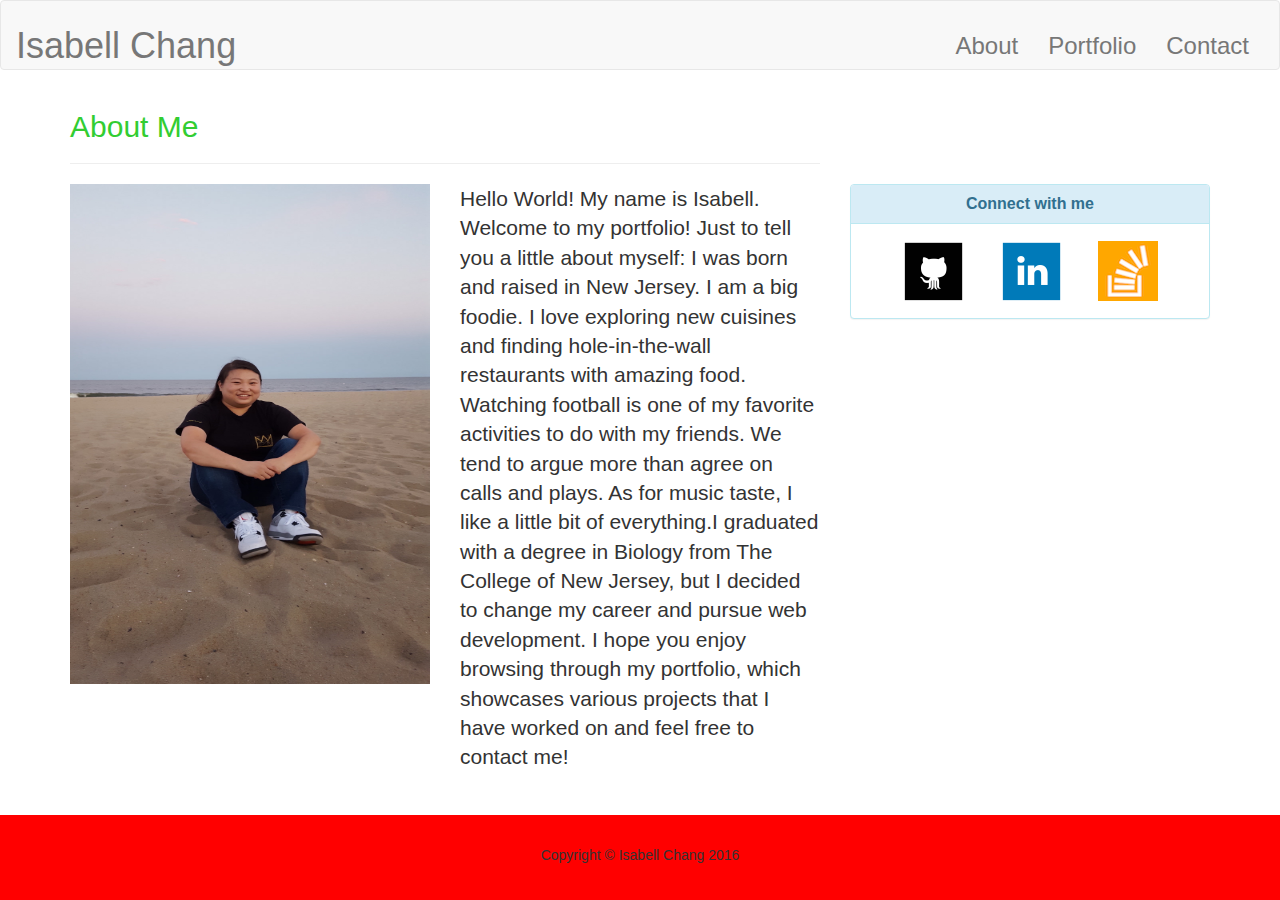
<file: index.html>
<!Doctype html>
<html>
	<head>
		<title>Portfolio</title>
		<meta charset="utf-8">
		<meta name="viewport" content="width=device-width, initial-scale=1">
		<link rel="stylesheet" href="https://maxcdn.bootstrapcdn.com/bootstrap/3.3.7/css/bootstrap.min.css" integrity="sha384-BVYiiSIFeK1dGmJRAkycuHAHRg32OmUcww7on3RYdg4Va+PmSTsz/K68vbdEjh4u" crossorigin="anonymous">
		<link rel="stylesheet" type="text/css" href="https://bootswatch.com/superhero/bootstrap.min.css">
		<link rel="stylesheet" type="text/css" href="assets/css/style.css">
		<script src="https://ajax.googleapis.com/ajax/libs/jquery/1.12.4/jquery.min.js"></script>
  		<script src="http://maxcdn.bootstrapcdn.com/bootstrap/3.3.7/js/bootstrap.min.js"></script>
	</head>
	<body>
		<header>
			<nav class="navbar navbar-default">
  				<div class="container-fluid">
    				<div class="navbar-header">
      					<button type="button" class="navbar-toggle collapsed" data-toggle="collapse" data-target="#bs-example-navbar-collapse-1">
        				<span class="sr-only">Toggle navigation</span>
        				<span class="icon-bar"></span>
        				<span class="icon-bar"></span>
        				<span class="icon-bar"></span>
      					</button>
      					<a class="navbar-brand" href="index.html">Isabell Chang</a>
    				</div>

    				<div class="collapse navbar-collapse" id="bs-example-navbar-collapse-1">
        			<ul class="nav navbar-nav navbar-right">
        				<li><a href="index.html">About</a></li>
        				<li><a href="portfolio.html">Portfolio</a></li>
        				<li><a href="contact.html">Contact</a></li>
      				</ul>
     				
    				</div>
			</nav>
		</header>
			<div class="container">
				<div class="row">
					<div class="col-md-8">
						<h2>About Me</h2><hr>
					</div>
					<div class="col-md-4">
					</div>
					<div class="col-md-4">
					</div>
				</div>
				<div class="row">
					<div class="col-md-4">
						<img class="img-responsive" src="assets/images/portfolio-image2.jpg" alt="Isabell" id="self" class="col-md-6"/>
					</div>
					<div class="col-md-4">	
						<p class="lead">Hello World! My name is Isabell. Welcome to my portfolio! Just to tell you a little about myself: I was born and raised in New Jersey. I am a big foodie. I love exploring new cuisines and finding hole-in-the-wall restaurants with amazing food. Watching football is one of my favorite activities to do with my friends. We tend to argue more than agree on calls and plays. As for music taste, I like a little bit of everything.I graduated with a degree in Biology from The College of New Jersey, but I decided to change my career and pursue web development. I hope you enjoy browsing through my portfolio, which showcases various projects that I have worked on and feel free to contact me!</p>
					</div>

					<div class="col-md-4 text-center">
						<div class="panel panel-info">
  						<div class="panel-heading">
    					<h3 class="panel-title text-center"><strong>Connect with me</strong></h3>
  						</div>
  						<div class="panel-body" align="center">
    						<a href="https://github.com/ychang21"><img src="assets/images/github.png" alt="github"/></a>
    					</div>
  						
    					<div class="panel-body">
    						<a href="https://www.linkedin.com/in/isabellhchang"><img src="assets/images/linkedin.png" alt="linkedin"/></a></div>
  						<div class="panel-body">
    						<a href="http://stackoverflow.com/users/6435873/ychang21"><img src="assets/images/stackoverflow.png" alt="stackoverflow"/></a></div>
  					
						</div>
					</div>
					</div>
				</div>
		<footer class="text-center">
            <div class="container-fluid">
                <div class="row">
                    <div class="container-fluid">
                        Copyright &copy; Isabell Chang 2016
                    </div>
                </div>
            </div>
    	</footer>
	</body>
</html>
</file>
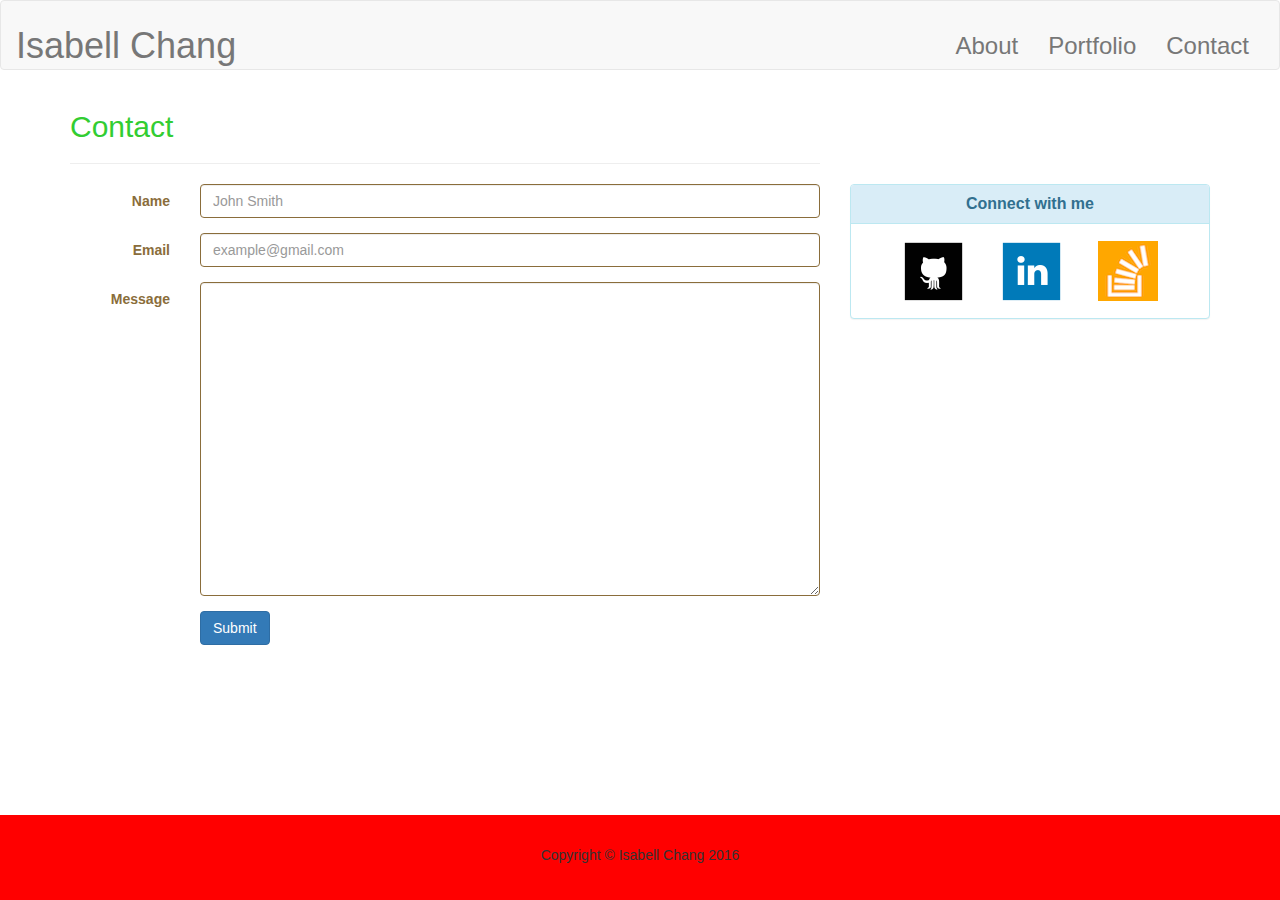
<file: contact.html>
<!Doctype html>
<html>
	<head>
		<title>Portfolio</title>
		<meta charset="utf-8">
		<meta name="viewport" content="width=device-width, initial-scale=1">
		<link rel="stylesheet" href="https://maxcdn.bootstrapcdn.com/bootstrap/3.3.7/css/bootstrap.min.css" integrity="sha384-BVYiiSIFeK1dGmJRAkycuHAHRg32OmUcww7on3RYdg4Va+PmSTsz/K68vbdEjh4u" crossorigin="anonymous">
		<link rel="stylesheet" type="text/css" href="https://bootswatch.com/superhero/bootstrap.min.css">
		<link rel="stylesheet" type="text/css" href="assets/css/style.css">
    <script src="https://ajax.googleapis.com/ajax/libs/jquery/1.12.4/jquery.min.js"></script>
    <script src="http://maxcdn.bootstrapcdn.com/bootstrap/3.3.7/js/bootstrap.min.js"></script>
	</head>
	<body>
		<header>
			<nav class="navbar navbar-default">
  				<div class="container-fluid">
    				<div class="navbar-header">
      					<button type="button" class="navbar-toggle collapsed" data-toggle="collapse" data-target="#bs-example-navbar-collapse-1">
        				<span class="sr-only">Toggle navigation</span>
        				<span class="icon-bar"></span>
        				<span class="icon-bar"></span>
        				<span class="icon-bar"></span>
      					</button>
      					<a class="navbar-brand" href="index.html">Isabell Chang</a>
    				</div>

    				<div class="collapse navbar-collapse" id="bs-example-navbar-collapse-1">
        			<ul class="nav navbar-nav navbar-right">
        				<li><a href="index.html">About</a></li>
        				<li><a href="portfolio.html">Portfolio</a></li>
        				<li><a href="contact.html">Contact</a></li>
      				</ul>
     				
    				</div>
			</nav>
		</header>
		<div class="container">
			<div class="row">
				<div class="col-md-8">
					<h2>Contact</h2><hr>
				</div>
			</div>
			<div class="row">
				<div class="col-md-8">
					<form class="form-horizontal">
  						<fieldset>
    						<div class="form-group has-warning">
      							<label for="inputName" class="col-lg-2 control-label">Name</label>
      							<div class="col-lg-10">
        							<input type="text" class="form-control" id="inputName" placeholder="John Smith">
      							</div>
    						</div>
    						<div class="form-group has-warning">
      							<label for="inputEmail" class="col-lg-2 control-label">Email</label>
     							<div class="col-lg-10">
        							<input type="password" class="form-control" id="inputEmail" placeholder="example@gmail.com">
      							</div>
   							 </div>
    						<div class="form-group has-warning">
      							<label for="message" class="col-lg-2 control-label">Message</label>
      								<div class="col-lg-10">
       							 		<textarea class="form-control" rows="15" id="textArea"></textarea>
      								</div>
    						</div>
    						<div class="form-group">
      							<div class="col-lg-10 col-lg-offset-2">
        							<button type="submit" class="btn btn-primary">Submit</button>
      							</div>
    						</div>
  						</fieldset>
					</form>
				</div>
			
			<div class="col-md-4 text-center">
						<div class="panel panel-info">
  						<div class="panel-heading">
    					<h3 class="panel-title text-center"><strong>Connect with me</strong></h3>
  						</div>
  						<div class="panel-body" align="center">
    						<a href="https://github.com/ychang21"><img src="assets/images/github.png" alt="github"/></a>
    					</div>
  						
    					<div class="panel-body" align="center">
    						<a href="https://www.linkedin.com/in/isabellhchang"><img src="assets/images/linkedin.png" alt="linkedin"/></a></div>
  						<div class="panel-body" align="center">
    						<a href="http://stackoverflow.com/users/6435873/ychang21"><img src="assets/images/stackoverflow.png" alt="stackoverflow"/></a></div>
  					
						</div>
					</div><br>
		</div>
		</div>
		<footer class="text-center">
            <div class="container">
                <div class="row">
                    <div class="col-lg-12">
                        Copyright &copy; Isabell Chang 2016
                    </div>
                </div>
            </div>
    	</footer>
	</body>
</html>
</file>
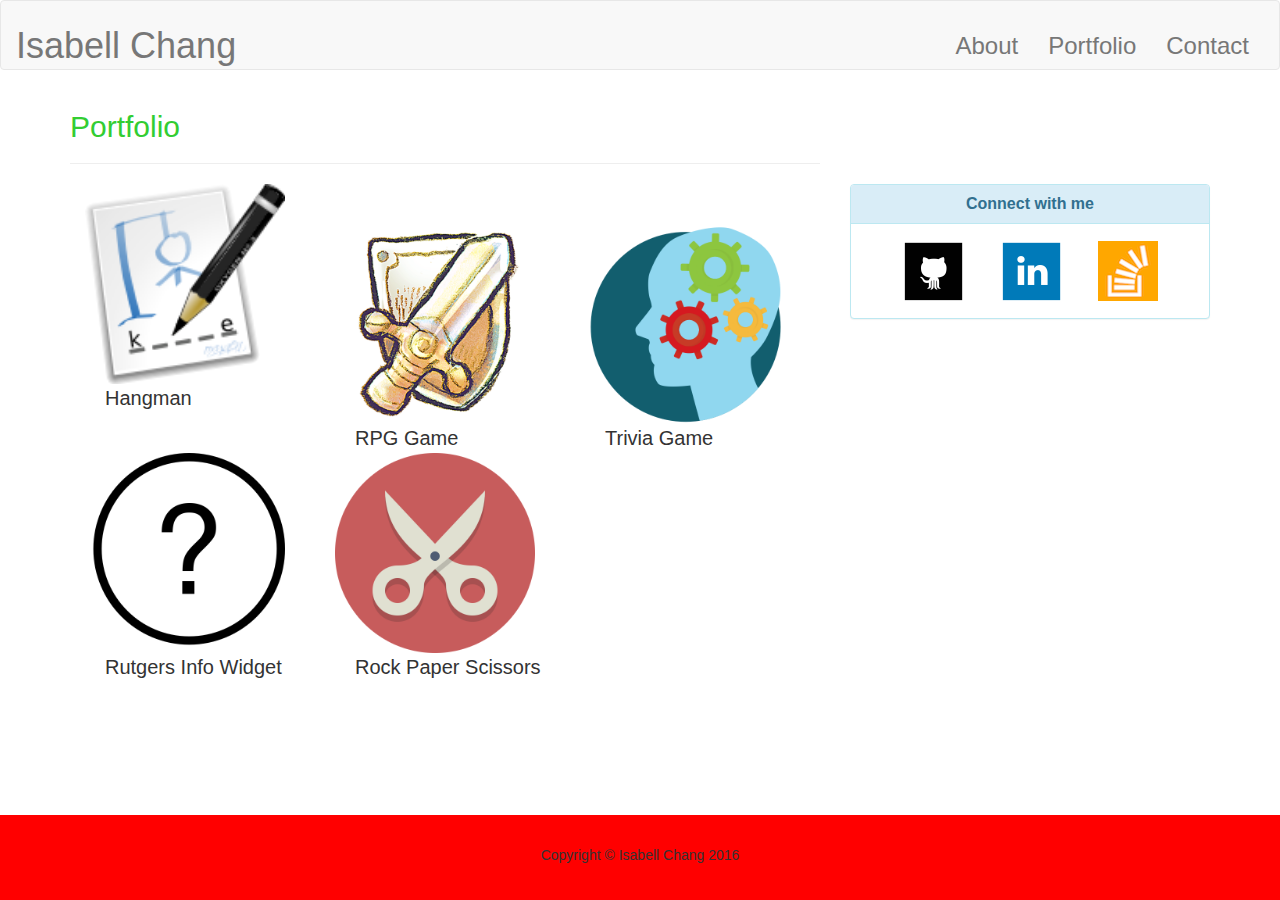
<file: portfolio.html>
<!Doctype html>
<html>
	<head>
		<title>Portfolio</title>
		<meta charset="utf-8">
		<meta name="viewport" content="width=device-width, initial-scale=1">
		<link rel="stylesheet" href="https://maxcdn.bootstrapcdn.com/bootstrap/3.3.7/css/bootstrap.min.css" integrity="sha384-BVYiiSIFeK1dGmJRAkycuHAHRg32OmUcww7on3RYdg4Va+PmSTsz/K68vbdEjh4u" crossorigin="anonymous">
		<link rel="stylesheet" type="text/css" href="https://bootswatch.com/superhero/bootstrap.min.css">
		<link rel="stylesheet" type="text/css" href="assets/css/style.css">
		<script src="https://ajax.googleapis.com/ajax/libs/jquery/1.12.4/jquery.min.js"></script>
  		<script src="http://maxcdn.bootstrapcdn.com/bootstrap/3.3.7/js/bootstrap.min.js"></script>
	</head>
	<body>
		<header>
			<nav class="navbar navbar-default">
  				<div class="container-fluid">
    				<div class="navbar-header">
      					<button type="button" class="navbar-toggle collapsed" data-toggle="collapse" data-target="#bs-example-navbar-collapse-1">
        				<span class="sr-only">Toggle navigation</span>
        				<span class="icon-bar"></span>
        				<span class="icon-bar"></span>
        				<span class="icon-bar"></span>
      					</button>
      					<a class="navbar-brand" href="index.html">Isabell Chang</a>
    				</div>

    				<div class="collapse navbar-collapse" id="bs-example-navbar-collapse-1">
        			<ul class="nav navbar-nav navbar-right">
        				<li><a href="index.html">About</a></li>
        				<li><a href="portfolio.html">Portfolio</a></li>
        				<li><a href="contact.html">Contact</a></li>
      				</ul>
     				
    				</div>
			</nav>
			
		</header>
<div class="container">
	<div class="row">
		<div class="col-md-8">
			<h2>Portfolio</h2><hr>
		</div>
	</div>
	<div class="row">
		
		<div class="col-md-8">	
			<div class="wrapper">
				<div class="col-md-4 text-center">
					<a href="https://aqueous-castle-29419.herokuapp.com/"><img class="img-responsive icon" src="assets/images/Hangman128.png" alt="Hangman" /></a>
						<div class="portfolio-icon">Hangman
						</div>
				</div>
			</div>
			<div class="wrapper">
				<div class="col-md-4 text-center">
					<a href="https://enigmatic-atoll-95453.herokuapp.com/"><img class="img-responsive icon" src="assets/images/RPG_Game512.png" alt="RPG Game" /></a>
					<div class="portfolio-icon text-center">RPG Game
					</div>
				</div>
			</div>
			<div class="wrapper">
				<div class="col-md-4 text-center">
					<a href="https://stark-peak-64328.herokuapp.com/"><img class="img-responsive icon" src="assets/images/Trivia_Game512.png" alt="Trivia Game" /></a>
					<div class="portfolio-icon text-center">Trivia Game
						</div>
				</div>
			</div>
			<div class="wrapper">
				<div class="col-md-4 text-center">
					<a href="#"><img class="img-responsive icon" src="assets/images/Rutgers_Info_Widget512.png" alt="Rutgers Info Widget" /></a>
					<div class="portfolio-icon text-center">Rutgers Info Widget
					</div>
				</div>	
			</div>
			<div class="wrapper">
				<div class="col-md-4">
					<a href="#"><img class="img-responsive icon" src="assets/images/Rock_Paper_Scissors512.png" alt="Rock Paper Scissors" /></a>
					<div class="portfolio-icon text-center">Rock Paper Scissors
					</div>
				</div>	
			</div>
		</div>
			<div class="col-md-4 text-center" id="panel">
					<div class="panel panel-info">
  						<div class="panel-heading">
    						<h3 class="panel-title text-center"><strong>Connect with me</strong></h3>
  						</div>
  					<div class="panel-body" align="center">
    					<a href="https://github.com/ychang21"><img src="assets/images/github.png" alt="github"/></a>
    				</div>
  						
    				<div class="panel-body" align="center">
    					<a href="https://www.linkedin.com/in/isabellhchang"><img src="assets/images/linkedin.png" alt="linkedin"/></a>
    				</div>
  					<div class="panel-body" align="center">
    					<a href="http://stackoverflow.com/users/6435873/ychang21"><img src="assets/images/stackoverflow.png" alt="stackoverflow"/></a>
    				</div>
  			</div>
		</div>
	</div>
</div>
		<footer class="text-center">
            <div class="container">
                <div class="row">
                    <div class="col-lg-12">
                        Copyright &copy; Isabell Chang 2016
                    </div>
                </div>
            </div>
    	</footer>
	</body>
</html>
</file>
<file: assets/css/style.css>
html {
  	position: relative;
  	min-height: 100%;
}
body {
    margin-bottom: 95px;
}
nav {
	height: 70px;
	padding-top: 20px;
}

h2 {
  color: #32cd32;
}

.navbar-brand {
	font-size: 36px;
}

.nav.navbar-nav.navbar-right {
	font-size: 24px;
}

.panel-body {
	display: inline-block;
}

#self {
	width: 400px;
	height: 500px;
}

.img-responsive.icon {
	width: 200px;
	height: 200px;
}

.portfolio-icon {
  position: relative;
  font-size: 20px;
  text-align: left;
  padding-left: 20px;
}

.container .row .wrapper {
  margin-bottom: 40px;
}

footer {
 	position: absolute;
  	bottom: 0;
  	width: 100%;
  	height: 90px;
  	border-top: 5px solid #FFFFFF;
  	background-color: red;
  	padding-top: 30px;
}

/* added css animation*/
.container {
    animation: pulse 5s;
}
@keyframes pulse {
  0% {
    background-color: #FFFFFF;
  }
  100% {
    background-color: #2b3e50;
  }
}
</file>
